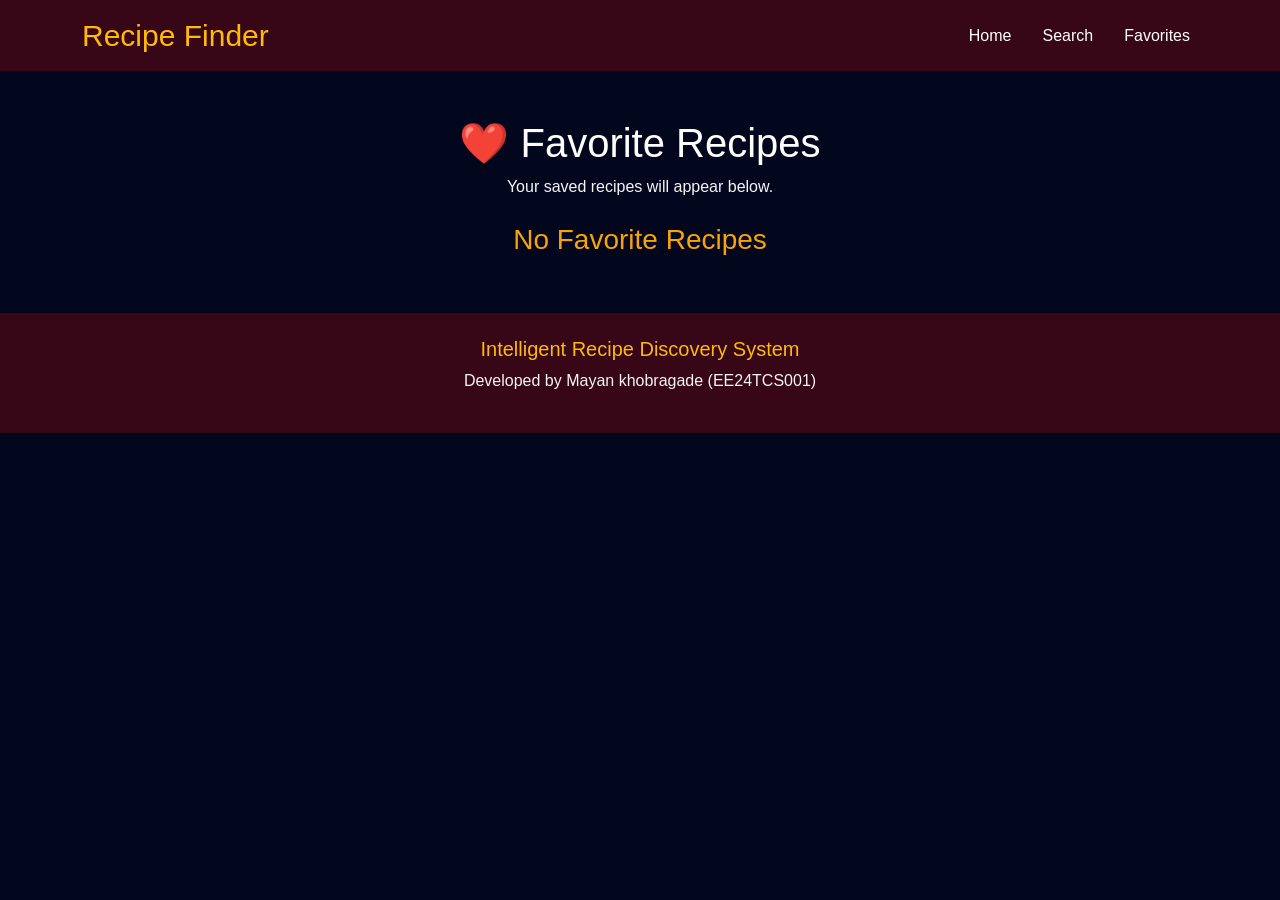
<file: favorites.html>
<!DOCTYPE html>
<html lang="en">

<head>

    <meta charset="UTF-8">

    <meta name="viewport" content="width=device-width, initial-scale=1.0">

    <title>Favorite Recipes</title>

    <link href="https://cdn.jsdelivr.net/npm/bootstrap@5.3.3/dist/css/bootstrap.min.css" rel="stylesheet">

    <link rel="stylesheet" href="styles.css">

</head>

<body>

    <!-- Navbar -->

    <nav class="navbar navbar-expand-lg navbar-dark">

        <div class="container">

            <a class="navbar-brand" href="index.html">

                Recipe Finder

            </a>

            <div class="navbar-nav ms-auto">

                <a class="nav-link" href="index.html">

                    Home

                </a>

                <a class="nav-link" href="search.html">

                    Search

                </a>

                <a class="nav-link active" href="favorites.html">

                    Favorites

                </a>

            </div>

        </div>

    </nav>

    <!-- Heading -->

    <div class="container mt-5">

        <h1 class="text-center">

            ❤️ Favorite Recipes

        </h1>

        <p class="text-center">

            Your saved recipes will appear below.

        </p>

    </div>

    <!-- Favorites -->

    <div class="container mt-4">

        <div class="row" id="favoriteContainer">

        </div>

    </div>

    <!-- Footer -->

    <footer class="mt-5 p-4 text-center">

        <h5>Intelligent Recipe Discovery System</h5>

        <p>Developed by Mayan khobragade (EE24TCS001)</p>

    </footer>

    <script src="favorites.js"></script>

</body>

</html>
</file>
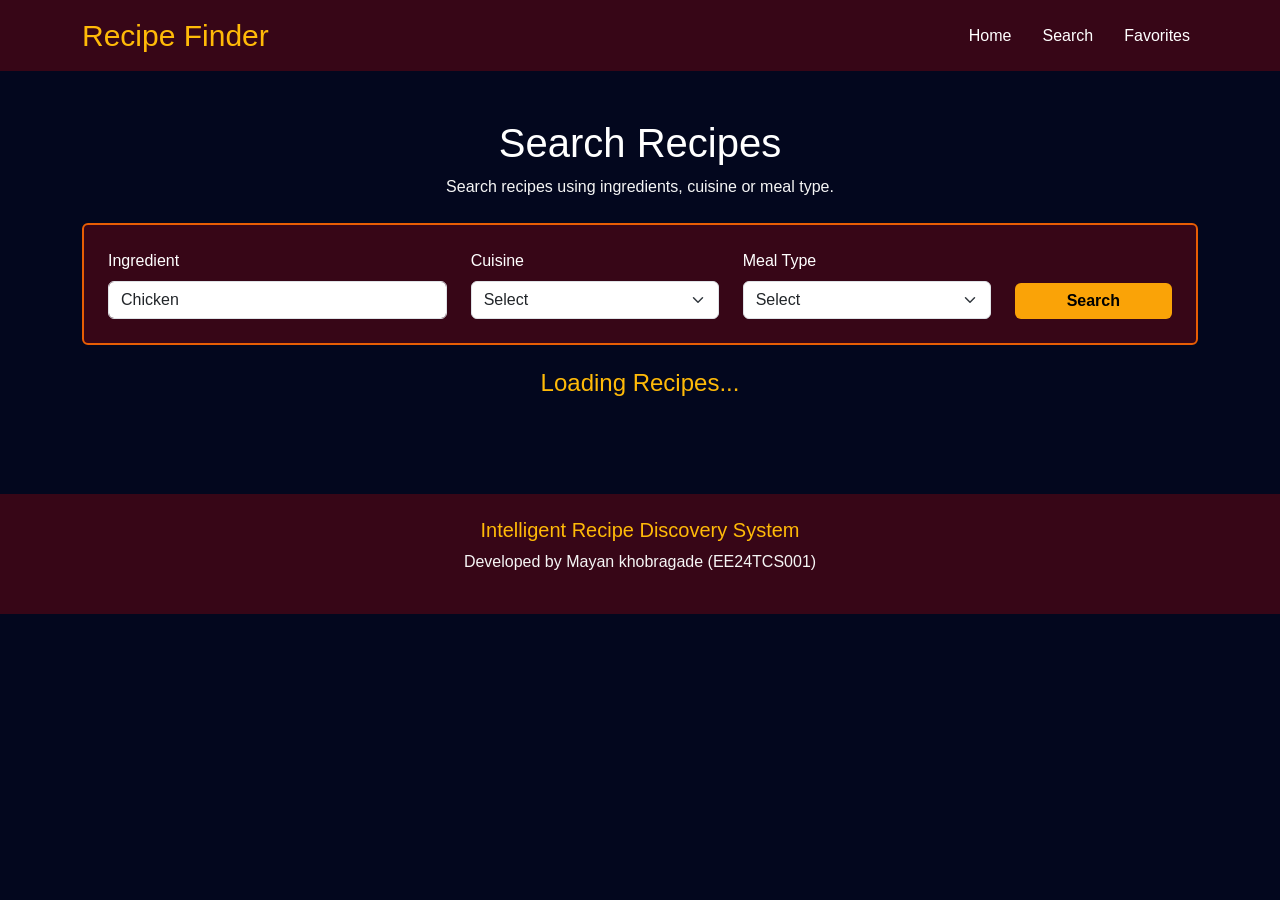
<file: search.html>
<!DOCTYPE html>
<html lang="en">

<head>

    <meta charset="UTF-8">
    <meta name="viewport" content="width=device-width, initial-scale=1.0">

    <title>Search Recipes</title>

    <!-- Bootstrap -->
    <link href="https://cdn.jsdelivr.net/npm/bootstrap@5.3.3/dist/css/bootstrap.min.css" rel="stylesheet">

    <!-- CSS -->
    <link rel="stylesheet" href="styles.css">

</head>

<body>

    <!-- ================= NAVBAR ================= -->

    <nav class="navbar navbar-expand-lg navbar-dark">

        <div class="container">

            <a class="navbar-brand" href="index.html">
                Recipe Finder
            </a>

            <button class="navbar-toggler" data-bs-toggle="collapse" data-bs-target="#menu">
                <span class="navbar-toggler-icon"></span>
            </button>

            <div class="collapse navbar-collapse" id="menu">

                <ul class="navbar-nav ms-auto">

                    <li class="nav-item">
                        <a class="nav-link" href="index.html">Home</a>
                    </li>

                    <li class="nav-item">
                        <a class="nav-link active" href="search.html">Search</a>
                    </li>

                    <li class="nav-item">
                        <a class="nav-link" href="favorites.html">Favorites</a>
                    </li>

                </ul>

            </div>

        </div>

    </nav>

    <!-- ================= PAGE TITLE ================= -->

    <div class="container mt-5 text-center">

        <h1>Search Recipes</h1>

        <p>
            Search recipes using ingredients, cuisine or meal type.
        </p>

    </div>

    <!-- ================= SEARCH AREA ================= -->

    <div class="container mt-4">

        <div class="card p-4">

            <div class="row">

                <div class="col-md-4">

                    <label class="mb-2">Ingredient</label>

                    <input
                        type="text"
                        id="ingredient"
                        class="form-control"
                        placeholder="Example : Chicken">

                </div>

                <div class="col-md-3">

                    <label class="mb-2">Cuisine</label>

                    <select id="cuisine" class="form-select">

                        <option value="">Select</option>

                        <option>Indian</option>
                        <option>Italian</option>
                        <option>Chinese</option>
                        <option>Mexican</option>
                        <option>American</option>

                    </select>

                </div>

                <div class="col-md-3">

                    <label class="mb-2">Meal Type</label>

                    <select id="meal" class="form-select">

                        <option value="">Select</option>

                        <option>Breakfast</option>
                        <option>Lunch</option>
                        <option>Dinner</option>
                        <option>Snack</option>

                    </select>

                </div>

                <div class="col-md-2 d-flex align-items-end">

                    <button
                        class="btn btn-warning w-100"
                        onclick="searchRecipe()">

                        Search

                    </button>

                </div>

            </div>

        </div>

    </div>

    <!-- ================= LOADING ================= -->

    <div class="container mt-4">

        <div id="loading" class="text-center">

        </div>

    </div>

    <!-- ================= RECIPES ================= -->

    <div class="container mt-5">

        <div class="row" id="recipeContainer">

            <!-- Recipe Cards will appear here -->

        </div>

    </div>

    <!-- ================= FOOTER ================= -->

    <footer class="mt-5 p-4 text-center">

        <h5>Intelligent Recipe Discovery System</h5>

        <p>
            Developed by Mayan khobragade (EE24TCS001)
        </p>

    </footer>

    <!-- Bootstrap JS -->

    <script src="https://cdn.jsdelivr.net/npm/bootstrap@5.3.3/dist/js/bootstrap.bundle.min.js"></script>

    <!-- JavaScript -->

    <script src="search.js"></script>

</body>

</html>
</file>
<file: styles.css>
/* ===========================
   BODY
=========================== */

body{
    background-color:#03071e;
    color:white;
    font-family:Arial, Helvetica, sans-serif;
}


/* ===========================
   NAVBAR
=========================== */

.navbar{
    background-color:#370617;
}

.navbar-brand{
    color:#ffba08 !important;
    font-size:30px;
}

.nav-link{
    color:white !important;
    margin-left:15px;
}

.nav-link:hover{
    color:#faa307 !important;
}


/* ===========================
   HERO
=========================== */

.hero{
    background-color:#6a040f;
    text-align:center;
}

.hero h1{
    color:#ffba08;
}

.hero p{
    color:white;
}

.hero input{

    height:50px;

    border:none;

    border-radius:10px;

}

.btn-warning{

    background-color:#faa307;

    border:none;

    color:black;

    font-weight:bold;

}

.btn-warning:hover{

    background-color:#ffba08;

}


/* ===========================
   CARDS
=========================== */

.card{

    background-color:#370617;

    color:white;

    border:2px solid #e85d04;

}

.info-card{

    padding:10px;

}

.feature-card{

    margin-bottom:20px;

    transition:0.3s;

}

.feature-card:hover{

    transform:scale(1.05);

    background-color:#6a040f;

}


/* ===========================
   HEADINGS
=========================== */

h2{

    color:#ffba08;

}

h3{

    color:#faa307;

}

h4{

    color:#ffba08;

}

h5{

    color:#ffffff;

}


/* ===========================
   PARAGRAPHS
=========================== */

p{

    color:#f5f5f5;

}


/* ===========================
   FOOTER
=========================== */

footer{

    background-color:#370617;

    color:white;

}

footer h5{

    color:#ffba08;

}


/* ===========================
   SEARCH BOX
=========================== */

input{

    background-color:white;

}


/* ===========================
   BUTTONS
=========================== */

button{

    background-color:#faa307;

    color:black;

    border:none;

    padding:10px 20px;

    border-radius:5px;

}

button:hover{

    background-color:#ffba08;

}


/* ===========================
   IMAGES
=========================== */

img{

    border-radius:10px;

}


/* ===========================
   TABLES
=========================== */

table{

    width:100%;

    color:white;

}

th{

    background-color:#9d0208;

    padding:10px;

}

td{

    background-color:#6a040f;

    padding:10px;

}


/* ===========================
   RECIPE CARD
=========================== */

.recipe-card{

    background-color:#370617;

    border:2px solid #e85d04;

    border-radius:10px;

    padding:15px;

    margin-bottom:20px;

}

.recipe-card img{

    width:100%;

    height:220px;

    object-fit:cover;

}

.recipe-card h3{

    margin-top:15px;

}

.recipe-card:hover{

    background-color:#6a040f;

}


/* ===========================
   FAVORITE BUTTON
=========================== */

.favorite-btn{

    background-color:#d00000;

    color:white;

}

.favorite-btn:hover{

    background-color:#dc2f02;

}


/* ===========================
   DETAILS PAGE
=========================== */

.details{

    background-color:#370617;

    padding:20px;

    border-radius:10px;

}

.details img{

    width:100%;

    border-radius:10px;

}


/* ===========================
   RESPONSIVE
=========================== */

@media(max-width:768px){

.hero{

padding:20px;

}

.hero h1{

font-size:30px;

}

.navbar-brand{

font-size:24px;

}

}
</file>
